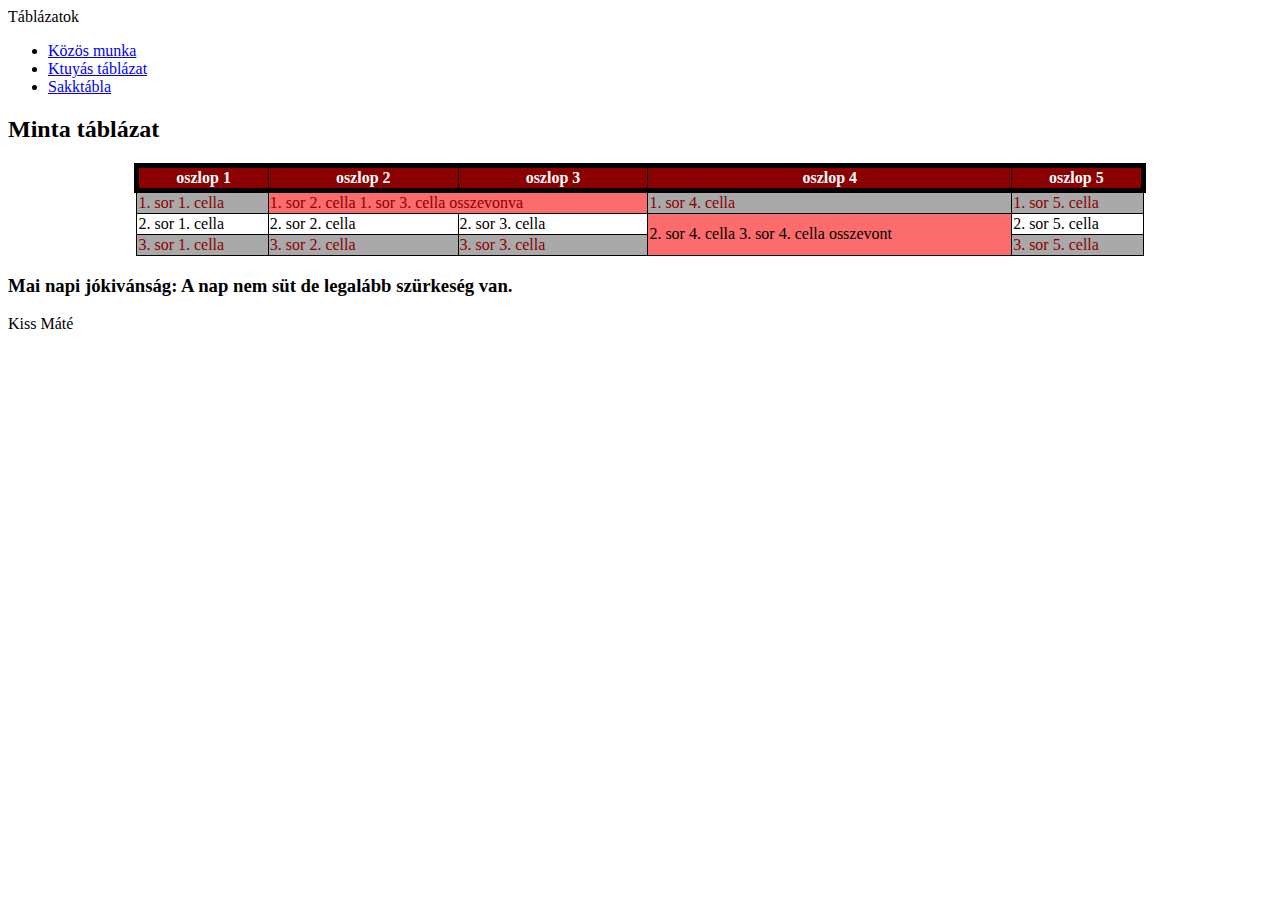
<file: index.html>
<!DOCTYPE html>
<html lang="hu">
<head>
    <meta charset="UTF-8">
    <meta name="viewport" content="width=device-width, initial-scale=1.0">
    <link rel="stylesheet" href="stilus.css">
    <title>Kiss Máté</title>
</head>
<body>
    <main>
        <header>Táblázatok</header>
        <nav>
            <ul>
                <li><a href="index.html">Közös munka</a></li>
                <li><a href="masodik.html">Ktuyás táblázat</a></li>
                <li><a href="sakk.html">Sakktábla</a></li>
            </ul>
        </nav>
        <article>
            <h2>Minta táblázat</h2>
            <div class="reszponzivtablazat">
                <table>
                    <thead>
                        <tr>
                            <th>oszlop 1</th>
                            <th>oszlop 2</th>
                            <th>oszlop 3</th>
                            <th>oszlop 4</th>
                            <th>oszlop 5</th>
                        </tr>
                    </thead>
                    <tbody>
                        <tr>
                            <td>1. sor 1. cella</td>
                            <td colspan="2" class="osszevont">1. sor 2. cella 1. sor 3. cella
                            osszevonva         </td>
                            <td>1. sor 4. cella</td>
                            <td>1. sor 5. cella</td>
                        </tr>
                        <tr>
                            <td>2. sor 1. cella</td>
                            <td>2. sor 2. cella</td>
                            <td>2. sor 3. cella</td>
                            <td rowspan="2" class="osszevont">2. sor 4. cella 3. sor 4. cella osszevont </td>
                            <td>2. sor 5. cella</td>
                        </tr>
                        <tr>
                            <td>3. sor 1. cella</td>
                            <td>3. sor 2. cella</td>
                            <td>3. sor 3. cella</td>
                            
                            <td>3. sor 5. cella</td>
                        </tr>
                    </tbody>
                </table>
            </div>
        </article>
        <aside><h3>Mai napi jókivánság: A nap nem süt de legalább szürkeség van.</h3>
        <p></p>
        </aside>
        <footer><p>Kiss Máté</p></footer>
    </main>
</body>
</html>
</file>
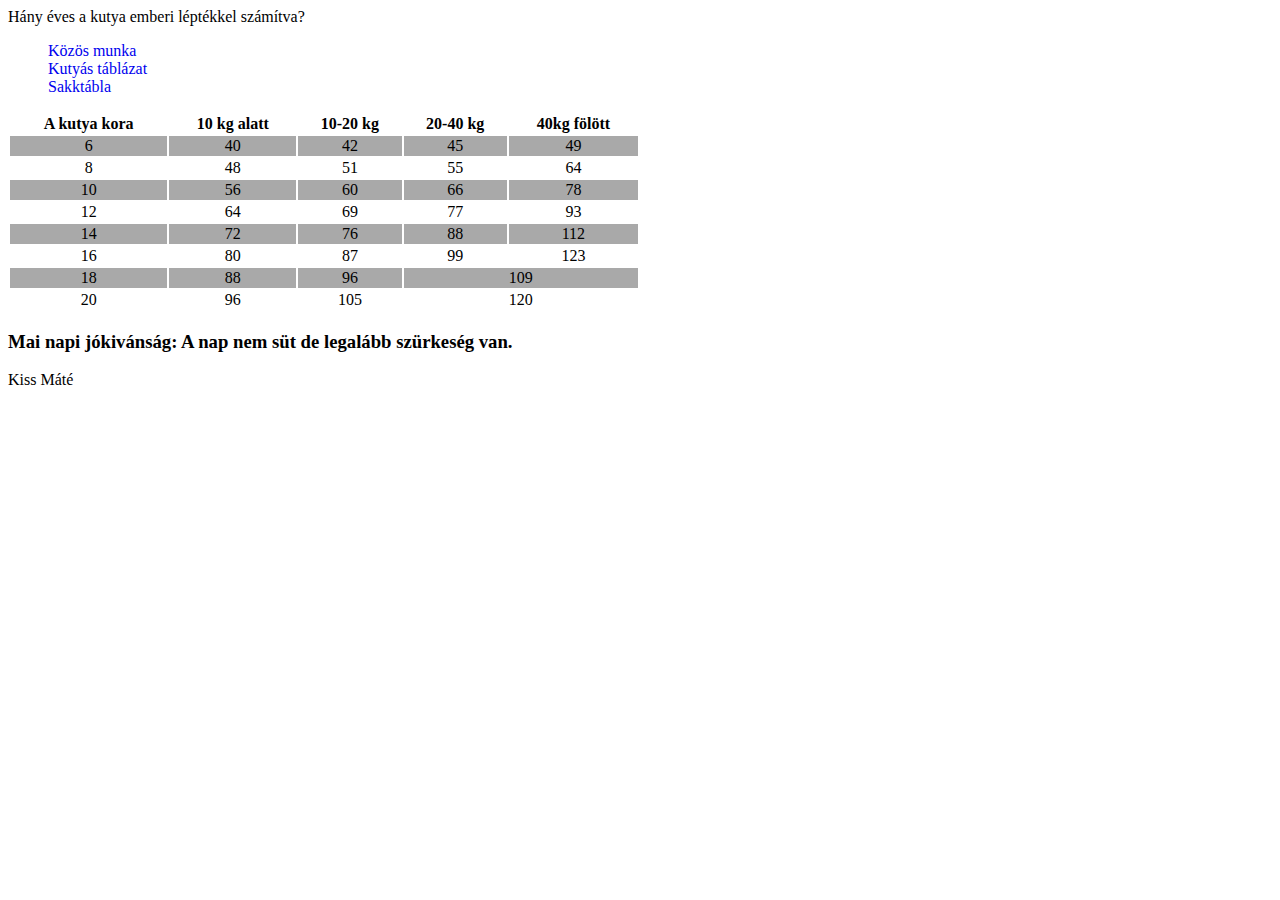
<file: masodik.html>
<!DOCTYPE html>
<html lang="hu">
<head>
    <meta charset="UTF-8">
    <meta name="viewport" content="width=device-width, initial-scale=1.0">
    <link rel="stylesheet" href="kutyastablazat.css">
    <title>Kiss Máté</title>
</head>
<body>
    <main>
        <header>Hány éves a kutya emberi léptékkel számítva?</header>
        <nav>
            <ul>
                <li><a href="index.html">Közös munka</a></li>
                <li><a href="masodik.html">Kutyás táblázat</a></li>
                <li><a href="sakk.html">Sakktábla</a></li>
            </ul>
        </nav>
        <article>
            <div class="reszponzivtablazat">
                <table>
                    <thead>
                        <tr>
                            <th>A kutya kora</th>
                            <th>10 kg alatt</th>
                            <th>10-20 kg</th>
                            <th>20-40 kg</th>
                            <th>40kg fölött</th>
                        </tr>
                    </thead>
                    <tbody>
                        <tr>
                            <td>6</td>
                            <td>40</td>
                            <td>42</td>
                            <td>45</td>
                            <td>49</td>    
                        </tr>
                        <tr>
                            <td>8</td>
                            <td>48</td>
                            <td>51</td>
                            <td>55</td>
                            <td>64</td>

                        </tr>
                        <tr>
                            <td>10</td>
                            <td>56</td>
                            <td>60</td>
                            <td>66</td>
                            <td>78</td>
                        </tr>
                        <tr>
                            <td>12</td>
                            <td>64</td>
                            <td>69</td>
                            <td>77</td> 
                            <td>93</td>
                        </tr>
                        <tr>
                            <td>14</td>
                            <td>72</td>
                            <td>76</td>
                            <td>88</td>
                            <td>112</td>
                        </tr>
                        <tr>
                            <td>16</td>
                            <td>80</td>
                            <td>87</td>
                            <td>99</td>
                            <td>123</td>
                        </tr>
                        <tr>
                            <td>18</td>
                            <td>88</td>
                            <td>96</td>
                            <td colspan="2" class="osszevont">109
                        </tr>
                        <tr>
                            <td>20</td>
                            <td>96</td>
                            <td>105</td>
                            <td colspan="2" class="osszevont">120
                        </tr>
                    </tbody>
                </table>
            </div>
        </article>
        <aside><h3>Mai napi jókivánság: A nap nem süt de legalább szürkeség van.</h3>
        <p></p>
        </aside>
        <footer><p>Kiss Máté</p></footer>
    </main>
</body>
</html>
</file>
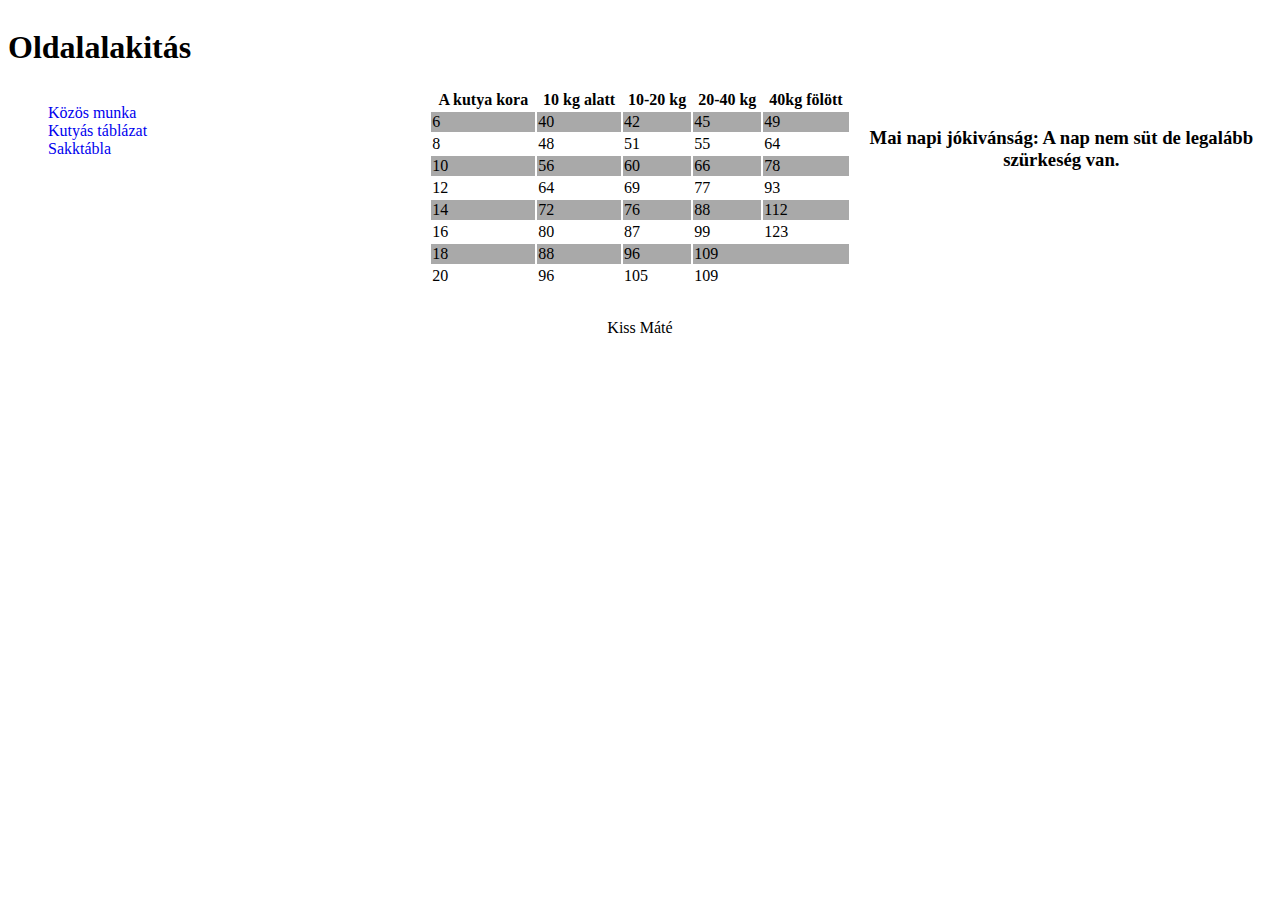
<file: sakk.html>
<!DOCTYPE html>
<html lang="hu">
<head>
    <meta charset="UTF-8">
    <meta name="viewport" content="width=device-width, initial-scale=1.0">
    <link rel="stylesheet" href="oldalalakitas.css">
    <title>Kiss Máté</title>
</head>
<body>
    <main>
        <header><h1>Oldalalakitás</h1></header>
        <nav>
            <ul>
                <li><a href="index.html">Közös munka</a></li>
                <li><a href="masodik.html">Kutyás táblázat</a></li>
                <li><a href="sakk.html">Sakktábla</a></li>
            </ul>
        </nav>
        <article>
            <div class="reszponzivtablazat">
                <table>
                    <thead>
                        <tr>
                            <th>A kutya kora</th>
                            <th>10 kg alatt</th>
                            <th>10-20 kg</th>
                            <th>20-40 kg</th>
                            <th>40kg fölött</th>
                        </tr>
                    </thead>
                    <tbody>
                        <tr>
                            <td>6</td>
                            <td>40</td>
                            <td>42</td>
                            <td>45</td>
                            <td>49</td>    
                        </tr>
                        <tr>
                            <td>8</td>
                            <td>48</td>
                            <td>51</td>
                            <td>55</td>
                            <td>64</td>

                        </tr>
                        <tr>
                            <td>10</td>
                            <td>56</td>
                            <td>60</td>
                            <td>66</td>
                            <td>78</td>
                        </tr>
                        <tr>
                            <td>12</td>
                            <td>64</td>
                            <td>69</td>
                            <td>77</td> 
                            <td>93</td>
                        </tr>
                        <tr>
                            <td>14</td>
                            <td>72</td>
                            <td>76</td>
                            <td>88</td>
                            <td>112</td>
                        </tr>
                        <tr>
                            <td>16</td>
                            <td>80</td>
                            <td>87</td>
                            <td>99</td>
                            <td>123</td>
                        </tr>
                        <tr>
                            <td>18</td>
                            <td>88</td>
                            <td>96</td>
                            <td colspan="3" class="osszevont">109
                        </tr>
                        <tr>
                            <td>20</td>
                            <td>96</td>
                            <td>105</td>
                            <td colspan="3" class="osszevont">109
                        </tr>
                    </tbody>
                </table>
            </div>
        </article>
        <aside><h3>Mai napi jókivánság: A nap nem süt de legalább szürkeség van.</h3>
        <p></p>
        </aside>
        <footer><p>Kiss Máté</p></footer>
    </main>
</body>
</html>
</file>
<file: stilus.css>
table, td, th {
    border: 1px solid black;
    border-collapse: collapse;/*cellak kozotti resek eltuntetese*/
}
table {
    width: 80%;
    margin: auto; /*oldal kozepere tetszoleges elemet lehet allitani*/
}
table>thead>tr {
    border: 5px solid black;
}
th {
    background-color: darkred;
    color: white;
}
tr:nth-child(odd) { /*minden masodik sor a tr tagek kozul*/
    background-color: darkgrey;
    color: darkred;
}
.osszevont {
    background-color: rgb(252, 108, 108);
}
.reszponzivtablazat {
    width: 100%;
    overflow-x: scroll; /* gorgetheto ha nem fer ki egy bizonyos ertek alatt */
}
</file>
<file: kutyastablazat.css>
tr:nth-child(odd) {
    background-color: darkgray;
    
}
table {
    width: 50%;
    text-align: center;
}
th {
    background-color: white;
}
a {
    text-decoration: none;
}
a:hover {
    color: red;
}
li {
    list-style: none;
}
html {
    margin: auto;
}
</file>
<file: oldalalakitas.css>
/* Torespont 400px, a NAV az article fele keruljon, aside article ala
Menupontok ne legyenek alahuzva
Ne legyen felsorolas
Ha fele viszem az egeret akkor valtozzon a hatterszine
Htmelek letrehozasa a menuk alapjan
Keszitsd el a mintanak megfelelo tablazatot az article tagbe, uj tablazatformazas cs kell bele, 
de ugyanez az oldalalakitas.css */
tr:nth-child(odd) {
    background-color: darkgray;
    
}
table {
    width: 100%;
}
th {
    background-color: white;
}
a {
    text-decoration: none;
}
a:hover {
    color: red;
}
li {
    list-style: none;
}
html {
    margin: auto;
}
main {
    display: grid;
    grid-template-columns: 1fr 1fr 1fr;
    grid-template-areas:
    "h   h   h"
    "n   a   as"
    "f   f   f";
}
header {
    grid-area: h;
}
footer {
    grid-area: f;
    text-align: center;
    margin-top: 15px;
}
aside {
    grid-area: as;
    text-align: center;
    margin-top: 20px;
}
</file>
